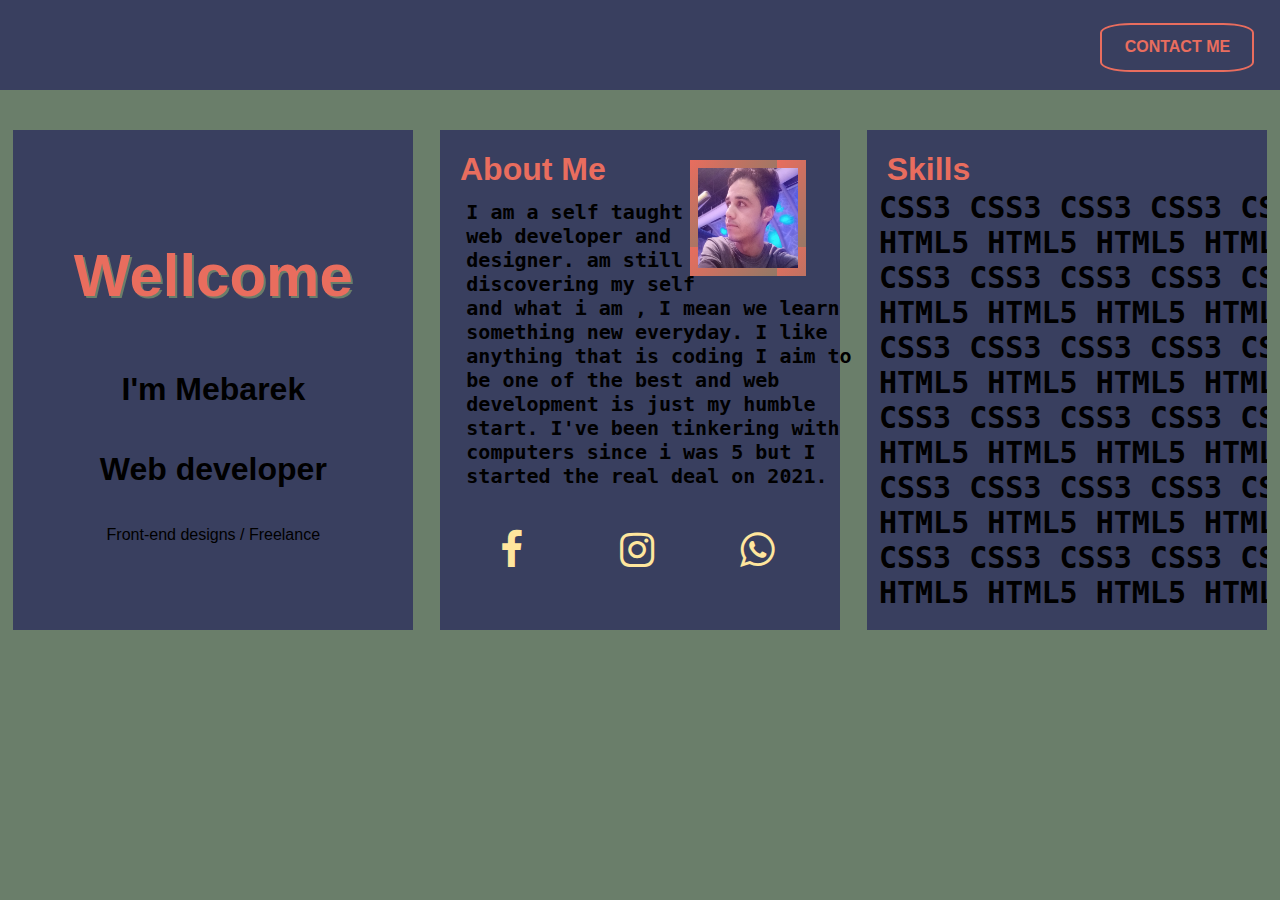
<file: index.html>
<!DOCTYPE html>
<html lang="en">
<head>
    <meta charset="UTF-8">
    <meta name="viewport" content="width=device-width, initial-scale=1.0">
    <title>I am Mebarek</title>
    <link rel="stylesheet" href="./Style.css">
    <link rel="stylesheet" href="https://cdnjs.cloudflare.com/ajax/libs/font-awesome/4.7.0/css/font-awesome.min.css">
</head>
<nav class="nv">
    <a class="cm" href="ContactMe.html" target="_blank">Contact Me</a>
</nav>
<div class="bdy">
<div class="pre">
<h1 class="wlc">Wellcome</h1>
<h1>I'm Mebarek</h1>
<h1>Web developer</h1>
<p>Front-end designs / Freelance</p>
</div>
<div class="am">  
    <h1>About Me</h1>
    <pre class="txte">
        I am a self taught 
        web developer and 
        designer. am still 
        discovering my self
        and what i am , I mean we learn 
        something new everyday. I like 
        anything that is coding I aim to 
        be one of the best and web 
        development is just my humble
        start. I've been tinkering with 
        computers since i was 5 but I 
        started the real deal on 2021.</pre>
    <div class="pich">
        <div class="pic">
            <img src="me.jpg" alt="something's wrong">
        </div>
    </div>
    <div class="sm">
    <a href="https://www.facebook.com/axylhl.behemoth" class="fa fa-facebook fac" target="_blank"></a>
    <a href="https://www.instagram.com/stab_masta/?hl=en" class="fa fa-instagram ins" target="_blank"></a>
    <a href="https://wa.me/+213550806712" class="fa fa-whatsapp wht" target="_blank"></a>
    </div>
</div>
<div class="ski">
 <h1>Skills</h1>   
 <pre class="cs">
    <span class="tri1">CSS3</span> <span class="tri2">CSS3</span> <span class="tri3">CSS3</span> <span class="tri4">CSS3</span> <span class="tri5">CSS3</span> 
    <span class="tri1">HTML5 HTML5 HTML5 HTML5</span>
    <span class="tri3">CSS3</span> <span class="tri2">CSS3</span> <span class="tri1">CSS3</span> <span class="tri4">CSS3</span> <span class="tri1">CSS3</span> 
    <span class="tri2">HTML5 HTML5 HTML5 HTML5</span>
    <span class="tri2">CSS3</span> <span class="tri4">CSS3</span> <span class="tri1">CSS3</span> <span class="tri5">CSS3</span> <span class="tri2">CSS3</span> 
    <span class="tri3">HTML5 HTML5 HTML5 HTML5</span>
    <span class="tri4">CSS3</span> <span class="tri5">CSS3</span> <span class="tri1">CSS3</span> <span class="tri3">CSS3</span> <span class="tri2">CSS3</span> 
    <span class="tri4">HTML5 HTML5 HTML5 HTML5</span>
    <span class="tri3">CSS3</span> <span class="tri1">CSS3</span> <span class="tri5">CSS3</span> <span class="tri4">CSS3</span> <span class="tri2">CSS3</span> 
    <span class="tri5">HTML5 HTML5 HTML5 HTML5</span>
    <span class="tri5">CSS3</span> <span class="tri4">CSS3</span> <span class="tri3">CSS3</span> <span class="tri2">CSS3</span> <span class="tri1">CSS3</span> 
    <span class="tri1">HTML5 HTML5 HTML5 HTML5</span>
 </pre>
</div>  
</div>
</div>
</body>
</html>
</file>
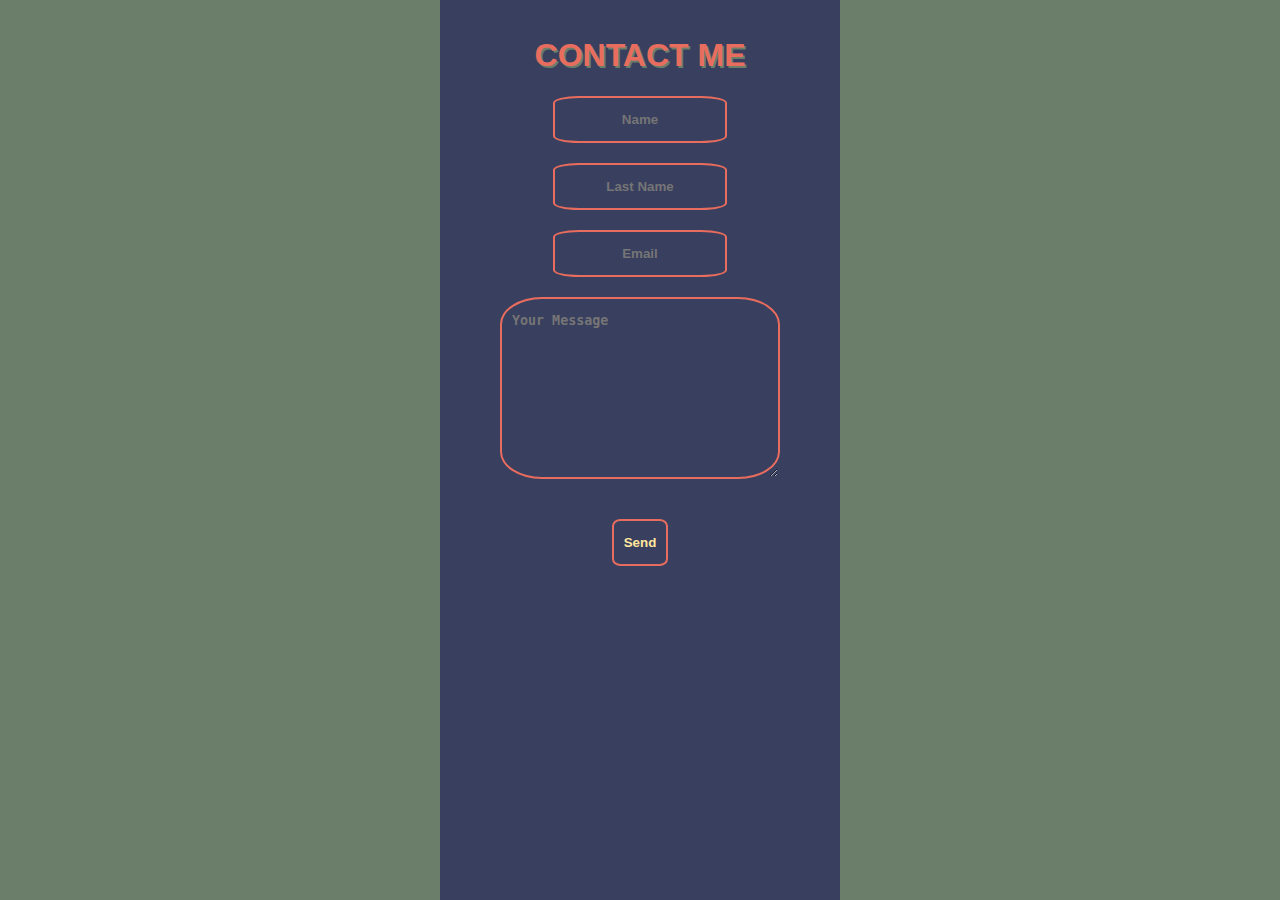
<file: ContactMe.html>
<!DOCTYPE html>
<html lang="en">
<head>
    <meta charset="UTF-8">
    <meta name="viewport" content="width=device-width, initial-scale=1.0">
    <title>Contact Mebarek</title>
    <link rel="stylesheet" href="Cstyle.css">
</head>
<body> 
        <form class="card" name="contact" method="POST" netlify-honeypot="bot-field" data-netlify="true" >
            <input type="hidden" name="form-name" value="contact">
            <p class="hidden">
                <label>Don’t fill this out if you’re human: <input name="bot-field" /></label>
              </p>
            <h1>Contact Me</h1>
            <input type="name" class="name" placeholder="Name" required>
            <input type="name" class="lname" placeholder="Last Name" required>
            <input type="email" class="mail" placeholder="Email" required>
            <textarea name="Your Message" class="message" cols="30" rows="10" placeholder="Your Message" required></textarea >
            <button type="submit" class="btn">Send</button>
        </form>
</body>
</html>
</file>
<file: Style.css>
/*Color c1-c5*/
:root {--c1 :#e96d5e;--c2:#ff9760;--c3:#ffe69d;
    --c4:#6a7e6a;--c5:#393f5f;
}
body {
    background: var(--c4);
    margin: 0;
    padding: 0;
    font-family:  verdana , 'Helvetica Neue', sans-serif; 
}
.bdy {
    margin-top: 30px;
    display: flex;
    justify-content: space-around;
    align-items: center;
    flex-wrap: wrap;
    size: 100%;
}
.cm {    
    display: flex;
    justify-content: center;
    align-items: center;
    margin: 2.5vh 2vw;
    text-decoration: none;

    border: 2px solid var(--c1);
    border-radius: 20%;
    position: absolute;
    right: 0;
    height: 5vh;
    width: 150px;
    text-align: center;
    text-transform: uppercase;
    font-weight: bold;
    background:none;
    color : var(--c1);
    transition: 0.25s;
}
.nv {
    height: 10vh;
    width: 100%;
    background: var(--c5);
    position: relative;
    z-index: 1;
}
.cm:hover {
   
    background: var(--c4);
    color: var(--c1);
}
.wlc{
    font-size: 60px ;
    color: var(--c1);
    text-shadow: 2px 2px 0px var(--c4);
}
.pre {
margin: 10px;
display: flex;
justify-content: center;
align-items: center;    
flex-direction: column;
height: 500px;
width: 400px;
background: var(--c5);
}
.am {
    margin: 10px;
    position: relative;
    background: var(--c5);
    height: 500px;
    width: 400px; 
}
.am h1 {
    color: var(--c1) ;
    position: absolute;
    left: 20px;
}
.pic{
display: inline-block;
background: linear-gradient(130deg , var(--c1) , var(--c4));
margin: auto;
position: absolute;
left: 250px;
top: 30px;
animation: shi 4s linear infinite;
background-size: 75% 75%;
}
.pic img {
    display: block;
    padding: 8px;
    height: 100px;
    width: 100px;  
}
/*Here Goes the fucking animation*/
@keyframes shi {
    25%{
        background-position: left bottom;

    }
    50%{
        background-position: right bottom;
        background-size: 60% 60%;
    }
    75%{
        background-position: right top;

    }
    100%{
        background-position: left top;
}
}
.txte { 
    position: absolute;
    left: -70px;
    top: 50px;
    font-weight: bold;
    font-size: 20px;
}
.sm a {
    text-decoration: none;
    color: var(--c3);
    font-size: 40px;
    top: 400px;
}
.fac {
    position: absolute;
    left: 15%;
    animation: pro1 4s linear infinite;
}
.ins {
    position: absolute;
    left: 45%;
    animation: pro2 4s linear infinite;
}
.wht {
    position: absolute;
    left: 75%;
    animation: pro3 4s linear infinite;
}
.fac:hover , .ins:hover , .wht:hover{
    animation: none;
    transition: 0.25s;
    color:var(--c1);
}
@keyframes pro1 {
0%{
    color: var(--c4);
}
25%{
    color: var(--c1);
}
50%{
    color: var(--c2);
}
75%{
    color: var(--c3);
}
100%{
    color: var(--c4);
}
}
@keyframes pro2 {
    0%{
        color: var(--c1);
    }
    25%{
        color: var(--c4);
    }
    50%{
        color: var(--c3);
    }
    75%{
        color: var(--c2);
    }
    100%{
        color: var(--c1);
    }
}
@keyframes pro3 {
        0%{
            color: var(--c2);
        }
        25%{
            color: var(--c3);
        }
        50%{
            color: var(--c4);
        }
        75%{
            color: var(--c1);
        }
        100%{
            color: var(--c2);
        }
}
.ski {
        margin: 10px;
        position: relative;
        background: var(--c5);
        overflow: hidden;
        height: 500px;
        width: 400px; 
}
.ski h1 {   
    color: var(--c1) ;
    position: absolute;
    left: 20px;
}
.ski .cs{
    font-weight: bold;
    font-size: 30px;
    position: absolute;
    top: 30px;
    left: -60px;
}
.tri1:hover {
    color: var(--c1);
}
.tri2:hover {
    color: var(--c2);
}
.tri3:hover {
    color: var(--c3);
}
.tri4:hover {
    color: var(--c4);
}
.tri5:hover {
    color: var(--c5);
}
</file>
<file: Cstyle.css>
/*Color c1-c5*/
:root {--c1 :#e96d5e;--c2:#ff9760;--c3:#ffe69d;
    --c4:#6a7e6a;--c5:#393f5f;
}
body{
    margin: 0;
    padding: 0;
    background: var(--c4);
    font-family: verdana , 'Helvetica Neue', sans-serif; 
}
h1 {
    color:var(--c1);
    text-transform: uppercase;
    text-shadow: 2px 2px 0px var(--c4);
}
.card {
position: absolute;
transform-origin: center;
left: 50%;
transform: translateX(-50%);
height: 100%;
width: 400px;
height: 100vh;
padding: 0px;
background:var(--c5);   
text-align: center;
} 
.name , .lname , .mail{
    width: 150px;
}
.name , .lname , .mail , .message{
    display: block;
    background:none;
    margin: 20px auto;
    text-align: center;
    border: 2px solid var(--c1) ;
    padding: 14px 10px;
    border-radius: 15%;
    font-weight: bold;
    color:var(--c1);
    outline: none;
    transition: 0.25s;
}
.btn {
text-transform: capitalize;
color: var(--c3);
font-weight: bolder;
background:none;
margin: 20px auto;
text-align: center;
border: 2px solid var(--c1);
padding: 14px 10px;
border-radius: 15%;
font-weight: bold;
outline: none;
transition: 0.25s;
}
.message{
    text-align: left;
    color: white;
}
.name:focus, .lname:focus,.mail:focus {
    width:200px;
    border-color: var(--c3);
    color: var(--c3);
}
.btn:hover {
    background-color: var(--c2);
}
footer {
    position: absolute;
    top: 97.5%;
    text-align: center;
    width: 100vw;
}
.hidden {
    visibility: hidden;
    height: 0;
}
</file>
